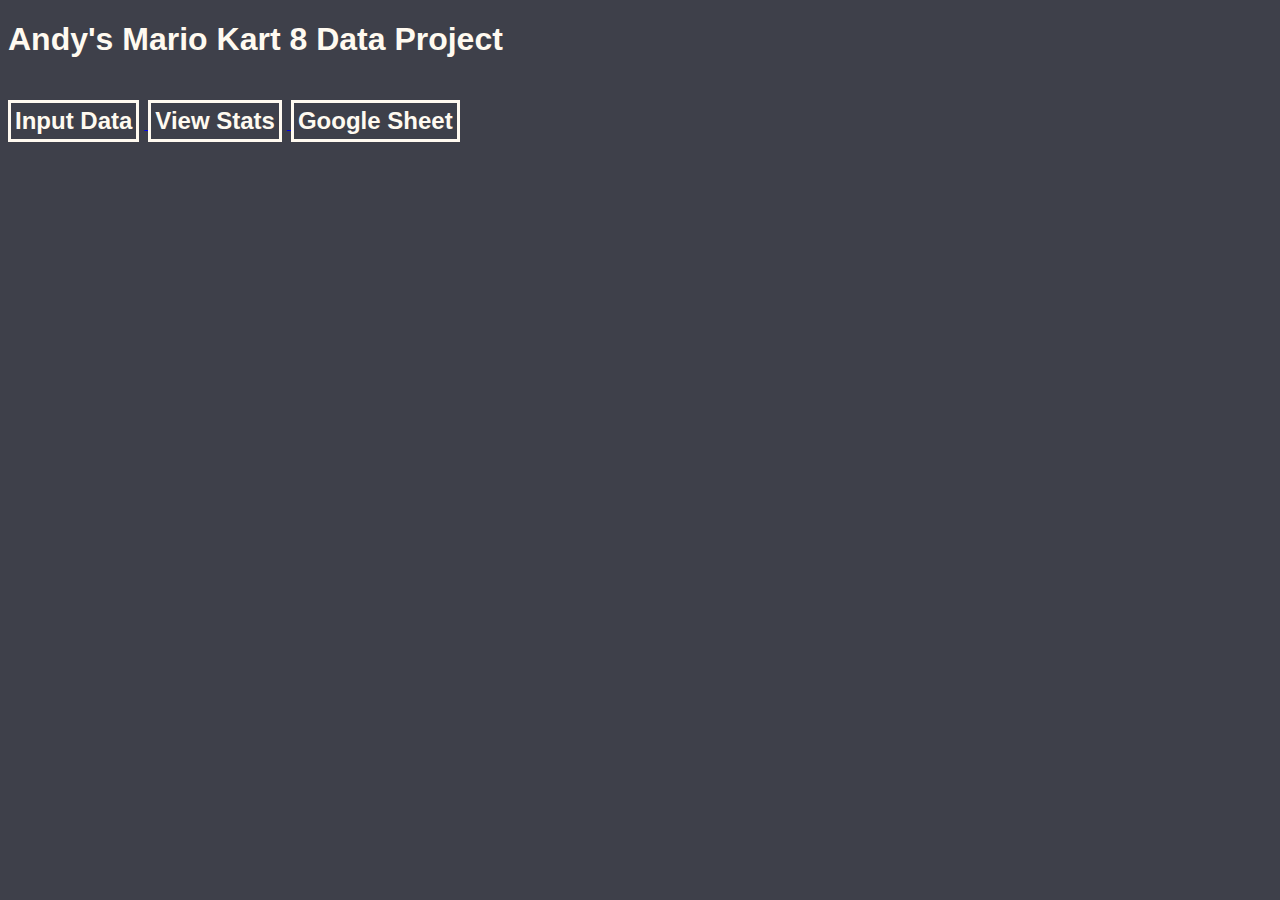
<file: index.html>
<!DOCTYPE html>
<html lang="en">
<head>
    <meta charset="UTF-8">
    <title>Mario Kart Data</title>
    <link rel="stylesheet" href="style.css">
</head>
<body>
    <h1 class="norm">Andy's Mario Kart 8 Data Project</h1>
    <a href="input.html">
        <h2 class="norm button">Input Data</h2>
    </a>
    <a href="stats.html">
        <h2 class="norm button">View Stats</h2>
    </a>
    <a href="https://docs.google.com/spreadsheets/d/11geHeGNJS3aip_H21YfPM_hXWqIjuO89iSdmhNMzuo8/edit" target="_blank">
        <h2 class="norm button">Google Sheet</h2>
    </a>
</body>
</html>
</file>
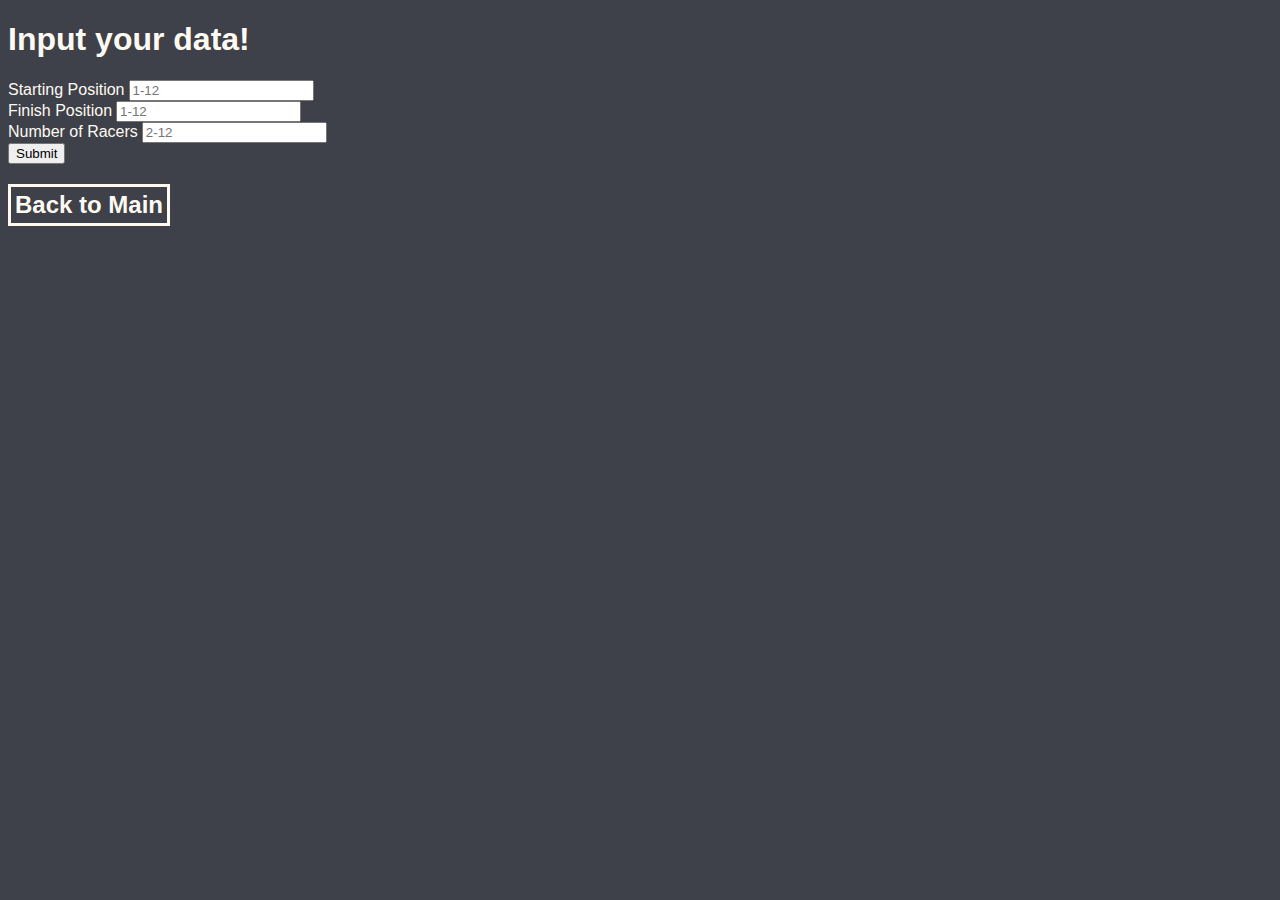
<file: input.html>
<!DOCTYPE html>
<html lang="en">
<head>
    <meta charset="UTF-8">
    <title>Input Data</title>
    <link rel="stylesheet" href="style.css">
</head>
<body>
    <h1 class="norm">Input your data!</h1>
    <form action="main.ts" method="post">
        <label for="startingPos" class="norm">Starting Position</label>
        <input type="text" id="startingPos"  name="startingPos" placeholder="1-12" required>
        <br>
        <label for="finishPos" class="norm">Finish Position</label>
        <input type="text" id="finishPos"  name="finishPos" placeholder="1-12" required>
        <br>
        <label for="numRacer" class="norm">Number of Racers</label>
        <input type="text" id="numRacer"  name="numRacer" placeholder="2-12" required>
        <br>
        <input type="submit">
    </form>
    <a href="index.html">
        <h2 class="norm button">Back to Main</h2>
    </a>
</body>
</html>
</file>
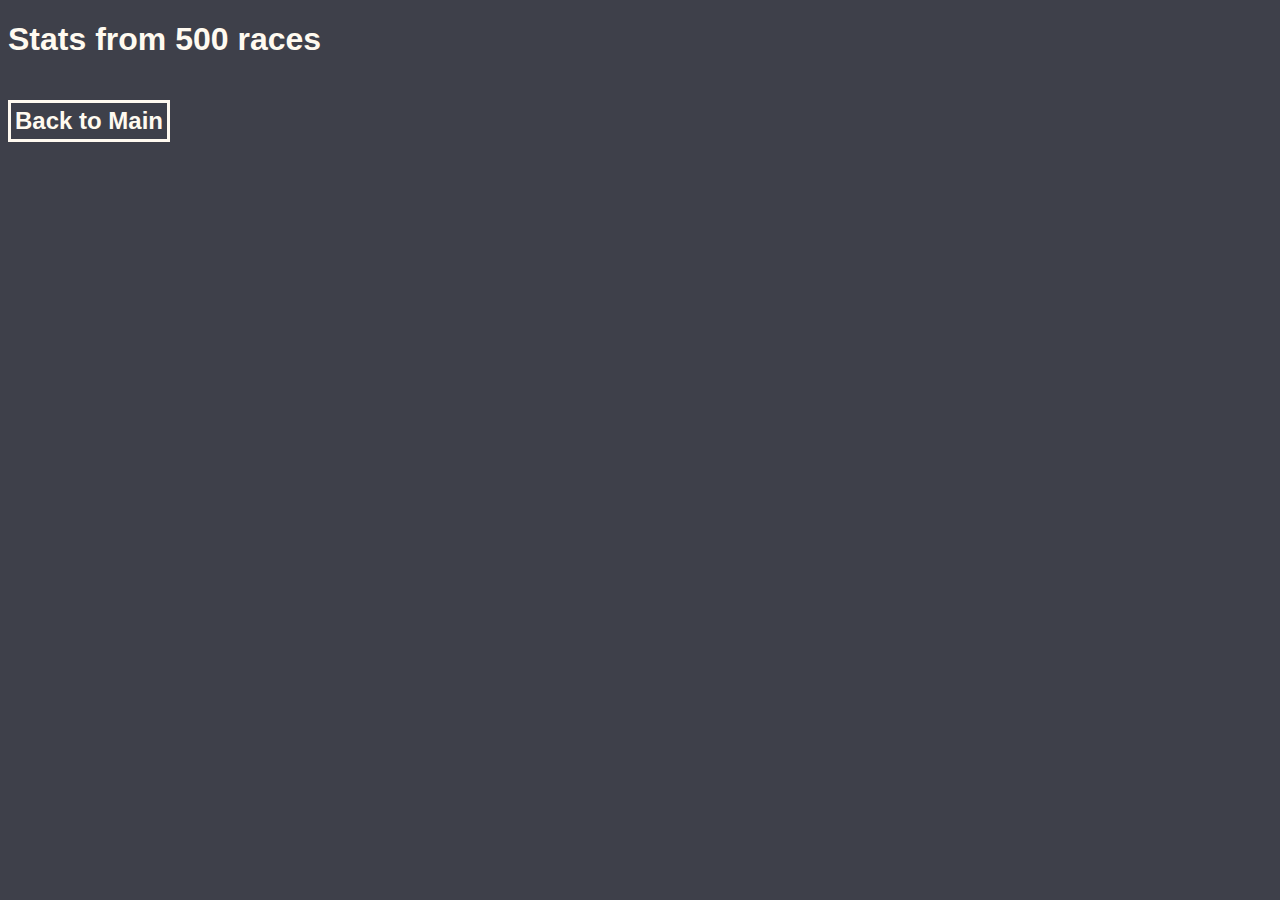
<file: stats.html>
<!DOCTYPE html>
<html lang="en">
<head>
    <meta charset="UTF-8">
    <title>Stats</title>
    <link rel="stylesheet" href="style.css">
</head>
<body>
    <h1 class="norm">Stats from 500 races</h1>
    <a href="index.html">
        <h2 class="norm button">Back to Main</h2>
    </a>
</body>
</html>
</file>
<file: style.css>
body{
    background-color:#3e404a;
}
.norm{
    color:floralwhite;
    font-family: "consolas", sans-serif;
}
.norm.button{
    border-style: solid;
    display: inline-block;
    margin-right: 5px;
    padding: 4px 4px
}
.norm.textEntry{
    background-color: darkgray;
}
</file>
